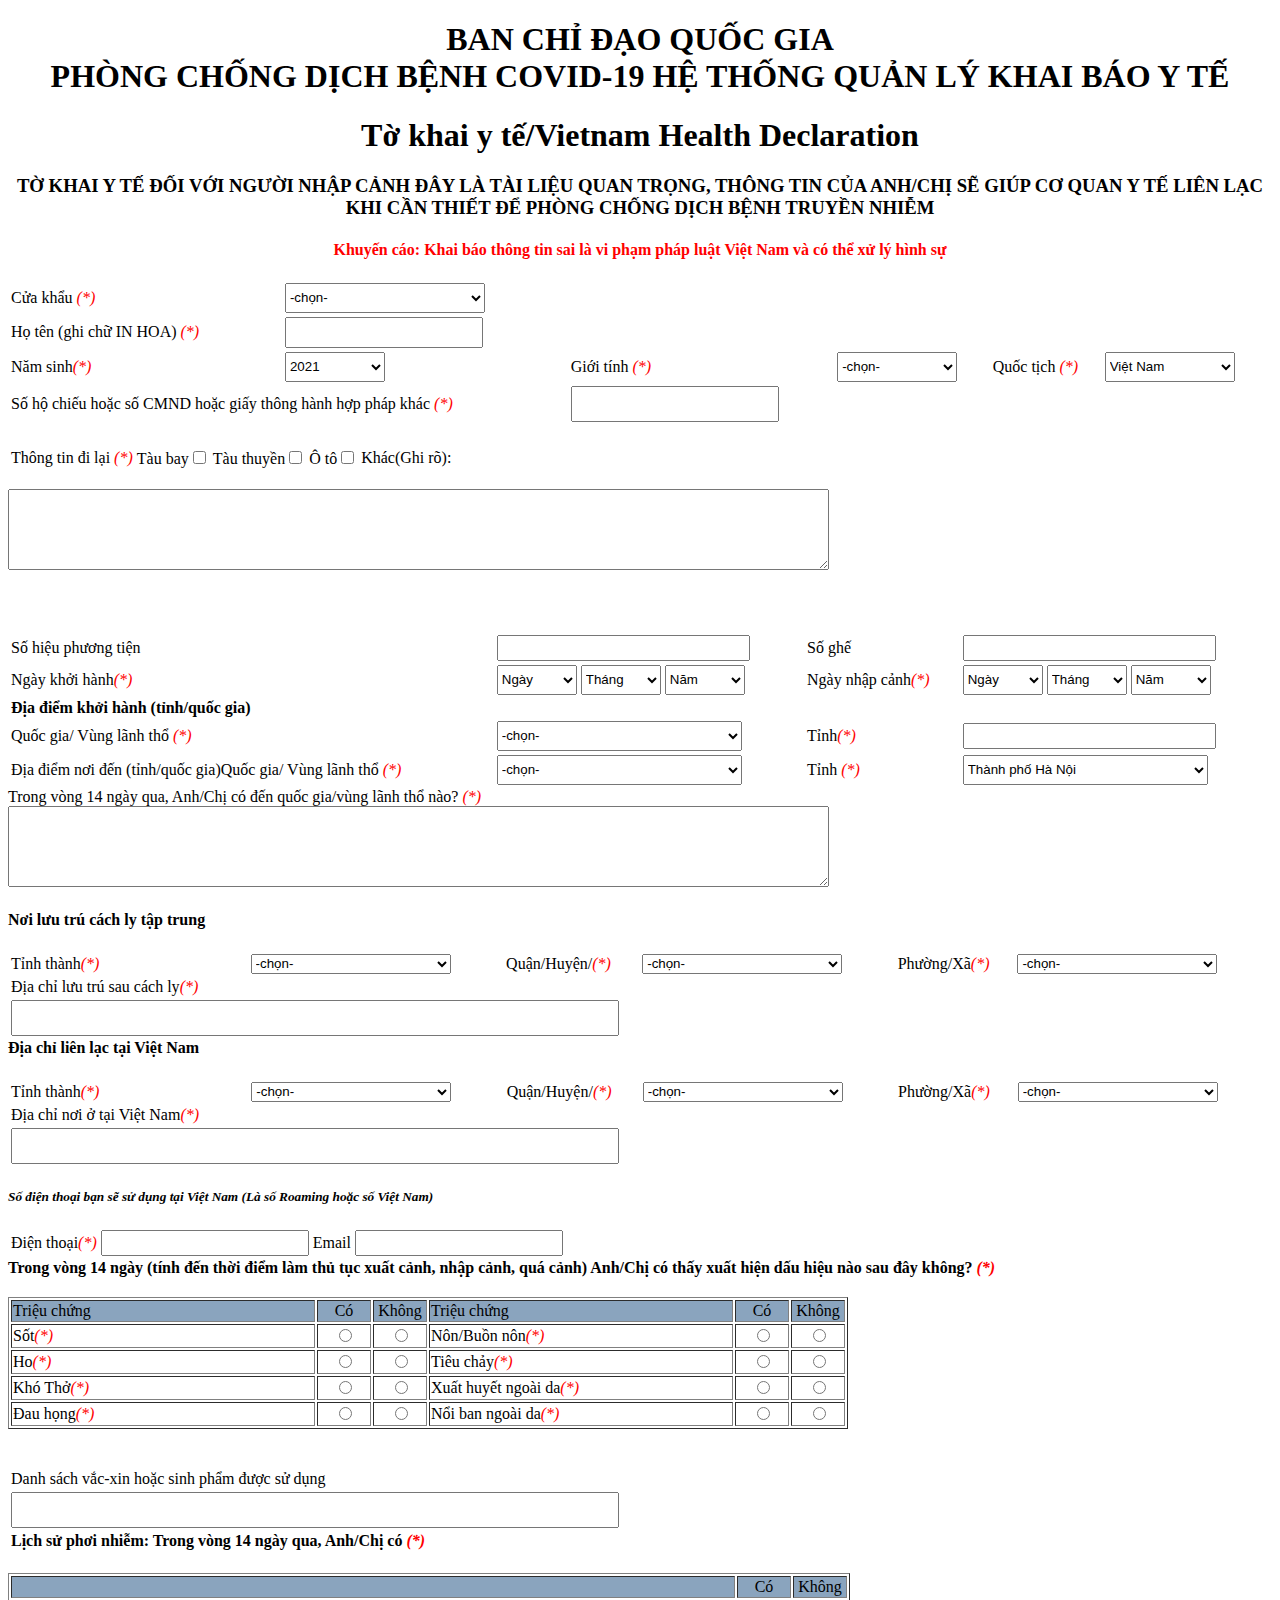
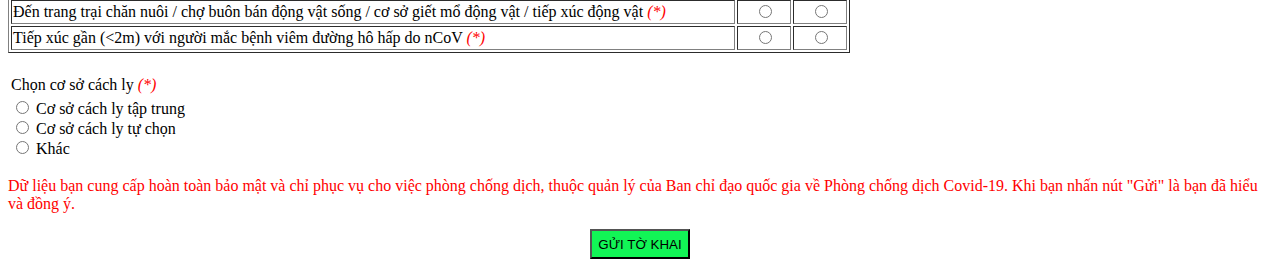
<file: index.html>
<!DOCTYPE html>
<html lang="en">
<head>
    <meta charset="UTF-8">
    <meta http-equiv="X-UA-Compatible" content="IE=edge">
    <meta name="viewport" content="width=device-width, initial-scale=1.0">
    <title>Document</title>
    <link rel="stylesheet" href="style.css">
</head>        
<body>
    <div class="container">
        <h1 style="text-align: center;">
            BAN CHỈ ĐẠO QUỐC GIA<br>
            PHÒNG CHỐNG DỊCH BỆNH COVID-19
            HỆ THỐNG QUẢN LÝ KHAI BÁO Y TẾ</h1>
        <h1 style="text-align: center;">
            Tờ khai y tế/Vietnam Health Declaration
        </h1> 
        <h3 style="text-align: center;">
            TỜ KHAI Y TẾ ĐỐI VỚI NGƯỜI NHẬP CẢNH
            ĐÂY LÀ TÀI LIỆU QUAN TRỌNG, THÔNG TIN CỦA ANH/CHỊ SẼ GIÚP CƠ QUAN Y TẾ LIÊN LẠC KHI CẦN THIẾT ĐỂ PHÒNG CHỐNG DỊCH BỆNH TRUYỀN NHIỄM</h3>
        <h4 style="color:red; text-align: center;" >Khuyến cáo: Khai báo thông tin sai là vi phạm pháp luật Việt Nam và có thể xử lý hình sự</h4>
        <table style="width: 100%">
            <tr>
                <td>Cửa khẩu <span style="color: red;"><i><span style="color: red;"><i>(*)</i></span></i></span></td>
                <td></td>
                <td>
                    <select style="width: 200px; height:30px ;">
                        <option value="Cửa khẩu">-chọn-</option>
                        <option value="Cửa khẩu">A Đớt-</option>
                        <option value="Cửa khẩu">Bu Prăng</option>
                        <option value="Cửa khẩu">Buôn Đôn</option>
                        <option value="Cửa khẩu">Bình Hiệp</option>
                    </select>
                </td>
            </tr>
            <tr>
                <td>Họ tên (ghi chữ IN HOA) <span style="color: red;"><i>(*)</i></span></td>
                <td></td>
                <td>
                    <input type="text"; 
                    style="width: 190px; height: 25px;">
                </td>
            </tr>
            <tr>
                <td>Năm sinh<span style="color: red;"><i>(*)</i></span></td>
                <td></td>
                <td>
                    <select style="width: 100px;;height: 30px; ;">
                        <option value="Năm sinh">2021</option>
                        <option value="Năm sinh">2020</option>
                        <option value="Năm sinh">2019</option>
                        <option value="Năm sinh">2018</option>
                        <option value="Năm sinh">2017</option>
                    </select>
                </td>
                <td>Giới tính <span style="color: red;"><i>(*)</i></span></td>
                <td>
                    <select style="width: 120px;;height: 30px; ;">
                        <option value="Giới tính">-chọn-</option>
                        <option value="Giới tính">Nam</option>
                        <option value="Giới tính">Nữ</option>
                        <option value="Giới tính">Khác</option>
                    </select>
                </td>
                <td>Quốc tịch <span style="color: red;"><i>(*)</i></span></td>
                <td>
                    <select style="width: 130px;;height: 30px; ;">
                        <option value="Quốc tịch">Việt Nam</option>
                        <option value="Quốc tịch">Mỹ</option>
                        <option value="Quốc tịch">Trung Quốc</option>
                        <option value="Quốc tịch">Nhật</option>
                        <option value="Quốc tịch">Hàn Quốc</option>
                    </select>
                </td>
            </tr>
            <tr>
                <td colspan="3">Số hộ chiếu hoặc số CMND hoặc giấy thông hành hợp pháp khác <span style="color: red;"><i>(*)</i></span></td>
                <td><input type="text" name="cmnd"; style="width: 200px; height: 30px"></td>
            </tr>
        </table>
        <table>
            <tr>
                <td>Thông tin đi lại <span style="color: red;"><i>(*)</i></span></td>
                <td>Tàu bay<input type="checkbox";></td>
                <td>Tàu thuyền<input type="checkbox";></td>
                <td>Ô tô<input type="checkbox";></td>
                <td>Khác(Ghi rõ):</td>
            </tr>
        </table>
        <br>
        <table>
            <tr>
                <textarea name="" id="" cols="100%" rows="5"></textarea>
            </tr>
        </table>
        <br>
        <table style="width:100%">
            <tr>
                <td>Số hiệu phương tiện</td>
                <td>
                    <input type="text"; style="width:80%; height:20px">
                </td>
                <td>Số ghế</td>
                <td>
                    <input type="text"; style="width:80%; height:20px">
                </td>
            </tr>
            <tr>
                <td>Ngày khởi hành<span style="color: red;"><i>(*)</i></span></td>
                <td>
                    <select name="Ngày "; style="width:80px; height:30px">
                        <option value="Ngày ">Ngày</option>
                        <option value="Ngày ">1</option>
                        <option value="Ngày ">2</option>
                        <option value="Ngày ">3</option>
                        <option value="Ngày ">4</option>
                        <option value="Ngày ">5</option>
                        <option value="Ngày ">6</option>
                        <option value="Ngày ">7</option>
                        <option value="Ngày ">8</option>
                        <option value="Ngày ">9</option>
                        <option value="Ngày ">10</option>
                        <option value="Ngày ">11</option>
                        <option value="Ngày ">12</option>
                        <option value="Ngày ">13</option>
                        <option value="Ngày ">14</option>
                        <option value="Ngày ">15</option>
                        <option value="Ngày ">16</option>
                        <option value="Ngày ">17</option>
                        <option value="Ngày ">18</option>
                        <option value="Ngày ">19</option>
                        <option value="Ngày ">20</option>
                        <option value="Ngày ">21</option>
                        <option value="Ngày ">22</option>
                        <option value="Ngày ">23</option>
                        <option value="Ngày ">24</option>
                        <option value="Ngày ">25</option>
                        <option value="Ngày ">26</option>
                        <option value="Ngày ">27</option>
                        <option value="Ngày ">28</option>
                        <option value="Ngày ">29</option>
                        <option value="Ngày ">30</option>
                        <option value="Ngày ">31</option>
                    </select>
                    <select name="Tháng"; style="width:80px; height:30px">
                        <option value="Tháng">Tháng</option>
                        <option value="Tháng">2</option>
                        <option value="Tháng">3</option>
                        <option value="Tháng">4</option>
                        <option value="Tháng">5</option>
                        <option value="Tháng">6</option>
                        <option value="Tháng">7</option>
                        <option value="Tháng">8</option>
                        <option value="Tháng">9</option>
                        <option value="Tháng">11</option>
                        <option value="Tháng">11</option>
                        <option value="Tháng">12</option>
                    </select>
                    <select name="Năm"; style="width:80px; height:30px">
                        <option value="Năm">Năm</option>
                        <option value="Năm">2022</option>
                        <option value="Năm">2021</option>
                        <option value="Năm">2020</option>
                    </select>
                </td>
                <td>Ngày nhập cảnh<span style="color: red;"><i>(*)</i></span></td>
                <td>
                    <select name="Ngày "; style="width:80px; height:30px">
                        <option value="Ngày ">Ngày</option>
                        <option value="Ngày ">1</option>
                        <option value="Ngày ">2</option>
                        <option value="Ngày ">3</option>
                        <option value="Ngày ">4</option>
                        <option value="Ngày ">5</option>
                        <option value="Ngày ">6</option>
                        <option value="Ngày ">7</option>
                        <option value="Ngày ">8</option>
                        <option value="Ngày ">9</option>
                        <option value="Ngày ">10</option>
                        <option value="Ngày ">11</option>
                        <option value="Ngày ">12</option>
                        <option value="Ngày ">13</option>
                        <option value="Ngày ">14</option>
                        <option value="Ngày ">15</option>
                        <option value="Ngày ">16</option>
                        <option value="Ngày ">17</option>
                        <option value="Ngày ">18</option>
                        <option value="Ngày ">19</option>
                        <option value="Ngày ">20</option>
                        <option value="Ngày ">21</option>
                        <option value="Ngày ">22</option>
                        <option value="Ngày ">23</option>
                        <option value="Ngày ">24</option>
                        <option value="Ngày ">25</option>
                        <option value="Ngày ">26</option>
                        <option value="Ngày ">27</option>
                        <option value="Ngày ">28</option>
                        <option value="Ngày ">29</option>
                        <option value="Ngày ">30</option>
                        <option value="Ngày ">31</option>
                    </select>
                    <select name="Tháng"; style="width:80px; height:30px">
                        <option value="Tháng">Tháng</option>
                        <option value="Tháng">2</option>
                        <option value="Tháng">3</option>
                        <option value="Tháng">4</option>
                        <option value="Tháng">5</option>
                        <option value="Tháng">6</option>
                        <option value="Tháng">7</option>
                        <option value="Tháng">8</option>
                        <option value="Tháng">9</option>
                        <option value="Tháng">11</option>
                        <option value="Tháng">11</option>
                        <option value="Tháng">12</option>
                    </select>
                    <select name="Năm"; style="width:80px; height:30px">
                        <option value="Năm">Năm</option>
                        <option value="Năm">2022</option>
                        <option value="Năm">2021</option>
                        <option value="Năm">2020</option>
                    </select> 
                </td>
            </tr>
            <tr>
                <td><strong>Địa điểm khởi hành (tỉnh/quốc gia)</strong></td>
            </tr>
            <tr>
                <td>Quốc gia/ Vùng lãnh thổ <span style="color: red;"><i>(*)</i></span></td>
                <td>
                    <select name="Quốc gia"; style="width:80%; height:30px">
                        <option value="Quốc gia">-chọn-</option>
                        <option value="Quốc gia">Nhật Bản</option>
                        <option value="Quốc gia">Việt Nam</option>
                        <option value="Quốc gia">Trung Quốc</option>
                        <option value="Quốc gia">Mỹ</option>
                        <option value="Quốc gia">Hàn Quốc</option>
                    </select>
                </td>
                <td>Tỉnh<span style="color: red;"><i>(*)</i></span></td>
                <td>
                    <input type="text"; style="width:80%; height:20px">
                </td>
            <tr>
                <td>Địa điểm nơi đến (tỉnh/quốc gia)Quốc gia/ Vùng lãnh thổ <span style="color: red;"><i>(*)</i></span></td>
                <td>
                    <select name="Việt Nam"; style="width:80%; height:30px">
                        <option value="Quốc gia">-chọn-</option>
                        <option value="Quốc gia">Nhật Bản</option>
                        <option value="Quốc gia">Việt Nam</option>
                        <option value="Quốc gia">Trung Quốc</option>
                        <option value="Quốc gia">Mỹ</option>
                        <option value="Quốc gia">Hàn Quốc</option>
                    </select>
                </td>
                <td>Tỉnh <span style="color: red;"><i>(*)</i></span></td>
                <td>
                    <select name="Thành phố"; style="width:80%; height:30px">
                        <option value="Thành phố">Thành phố Hà Nội</option>
                        <option value="Thành phố">Thành phố Hồ Chí Minh</option>
                        <option value="Thành phố">Tỉnh Hải Phòng</option>
                        <option value="Thành phố">Tỉnh Thừa Thiên Huế</option>
                        <option value="Thành phố">Tỉnh Hải Dương</option>
                </td>
            </tr>
        </table>
        <table>
            <tr>Trong vòng 14 ngày qua, Anh/Chị có đến quốc gia/vùng lãnh thổ nào? <span style="color: red;"><i>(*)</i></span></tr>
            <tr>
                <textarea name="" id="" cols="100%" rows="5"></textarea>
            </tr>
        </table>
        <table style="width:100%">
            <tr><strong>Nơi lưu trú cách ly tập trung</strong></tr>
            <tr>
                <td>Tỉnh thành<span style="color: red;"><i>(*)</i></span></td>
                <td>
                    <select name="Tỉnh"; style=" width:200px; height:20px">
                        <option value="Tỉnh">-chọn-</option>
                    </select>
                </td>
                <td>Quận/Huyện/<span style="color: red;"><i>(*)</i></span></td>
                <td>
                    <select name="Quận/Huyện"; style=" width:200px; height:20px">
                        <option value="Quận/Huyện">-chọn-</option>
                    </select>
                </td>
                <td>Phường/Xã<span style="color: red;"><i>(*)</i></span></td>
                <td>
                    <select name="Phường/Xã"; style=" width:200px; height:20px">
                        <option value="Phường/Xã">-chọn-</option>
                    </select>
                </td>
            </tr>
            <tr>
                <td>Địa chỉ lưu trú sau cách ly<span style="color: red;"><i>(*)</i></span></td>
            </tr>
            <tr>
                <td colspan="6">
                    <input type="text"; style="width:600px;height: 30px;">
                </td>
            </tr>
        </table>
        <table style="width:100%">
            <tr><strong>Địa chỉ liên lạc tại Việt Nam</strong></tr>
            <tr>
                <td>Tỉnh thành<span style="color: red;"><i>(*)</i></span></td>
                <td>
                    <select name="Tỉnh"; style=" width:200px; height:20px">
                        <option value="Tỉnh">-chọn-</option>
                    </select>
                </td>
                <td>Quận/Huyện/<span style="color: red;"><i>(*)</i></span></td>
                <td>
                    <select name="Quận/Huyện"; style=" width:200px; height:20px">
                        <option value="Quận/Huyện">-chọn-</option>
                    </select>
                </td>
                <td>Phường/Xã<span style="color: red;"><i>(*)</i></span></td>
                <td>
                    <select name="Phường/Xã"; style=" width:200px; height:20px">
                        <option value="Phường/Xã">-chọn-</option>
                    </select>
                </td>
            </tr>
            <tr>
                <td>Địa chỉ nơi ở tại Việt Nam<span style="color: red;"><i>(*)</i></span></td>
            </tr>
            <tr>
                <td colspan="6">
                    <input type="text"; style="width:600px;height: 30px;">
                </td>
            </tr>
        </table>
        <table>
            <h5><i>Số điện thoại bạn sẽ sử dụng tại Việt Nam (Là số Roaming hoặc số Việt Nam)</i></h5>
            <tr>
                <td>Điện thoại<span style="color: red;"><i>(*)</i></span></td>
                <td>
                    <input type="text"; style="width:200px;height:20px">
                </td>
                <td>Email</td>
                <td>
                <input type="text"; style="width:200px;height:20px">
                </td>    
            </tr>
        </table>
        <strong>Trong vòng 14 ngày (tính đến thời điểm làm thủ tục xuất cảnh, nhập cảnh, quá cảnh) Anh/Chị có thấy xuất hiện dấu hiệu nào sau đây không? <span style="color: red;"><i>(*)</i></span></strong>
        <table style="height: 20px;" border="1">
            <tr style="background-color: rgb(138, 164, 190);">
                <td style="width: 300px;">Triệu chứng</td>
                <td style="width: 50px; text-align: center;">Có</td>
                <td style="width: 50px;text-align: center;">Không</td>
                <td style="width: 300px;">Triệu chứng</td>
                <td style="width: 50px;text-align: center;">Có</td>
                <td style="width: 50px;text-align: center;">Không</td>
            </tr>
            <tr>
                <td style="width: 300px;">Sốt<span style="color: red;"><i>(*)</i></span></td>
                <td style="width: 50px;text-align: center;">
                    <input type="radio" name="click1" id="Có">
                    <label for="click"></label>
                </td>
                <td style="width: 50px;text-align: center;">
                    <input type="radio" name="click1" id="Không">
                    <label for="click"></label>
                </td>
                <td style="width: 300px;">Nôn/Buồn nôn<span style="color: red;"><i>(*)</i></span></td>
                <td style="width: 50px;text-align: center;">
                    <input type="radio" name="click2" id="Có">
                    <label for="click"></label>
                </td>
                <td style="width: 50px;text-align: center;">
                    <input type="radio" name="click2" id="Không">
                    <label for="click"></label>
                </td>
            </tr>
            <tr>
                <td style="width: 300px;">Ho<span style="color: red;"><i>(*)</i></span></td>
                <td style="width: 50px;text-align: center;">
                    <input type="radio" name="click3" id="Có">
                    <label for="click"></label>
                </td>
                <td style="width: 50px;text-align: center;">
                    <input type="radio" name="click3" id="Không">
                    <label for="click"></label>
                </td>
                <td style="width: 300px;">Tiêu chảy<span style="color: red;"><i>(*)</i></span></td>
                <td style="width: 50px;text-align: center;">
                    <input type="radio" name="click4" id="Có">
                    <label for="click"></label>
                </td>
                <td style="width: 50px;text-align: center;">
                    <input type="radio" name="click4" id="Không">
                    <label for="click"></label>
                </td>
            </tr>
            <tr>
                <td style="width: 300px;">Khó Thở<span style="color: red;"><i>(*)</i></span></td>
                <td style="width: 50px;text-align: center;">
                    <input type="radio" name="click5" id="Có">
                    <label for="click"></label>
                </td>
                <td style="width: 50px;text-align: center;">
                    <input type="radio" name="click5" id="Không">
                    <label for="click"></label>
                </td>
                <td style="width: 300px;">Xuất huyết ngoài da<span style="color: red;"><i>(*)</i></span></td>
                <td style="width: 50px;text-align: center;">
                    <input type="radio" name="click6" id="Có">
                    <label for="click"></label>
                </td>
                <td style="width: 50px;text-align: center;">
                    <input type="radio" name="click6" id="Không">
                    <label for="click"></label>
                </td>
            </tr>
            <tr>
                <td style="width: 300px;">Đau họng<span style="color: red;"><i>(*)</i></span></td>
                <td style="width: 50px;text-align: center;">
                    <input type="radio" name="click7" id="Có">
                    <label for="click"></label>
                </td>
                <td style="width: 50px;text-align: center;">
                    <input type="radio" name="click7" id="Không">
                    <label for="click"></label>
                </td>
                <td style="width: 300px;">Nổi ban ngoài da<span style="color: red;"><i>(*)</i></span></td>
                <td style="width: 50px;text-align: center;">
                    <input type="radio" name="click8" id="Có">
                    <label for="click"></label>
                </td>
                <td style="width: 50px;text-align: center;">
                    <input type="radio" name="click8" id="Không">
                    <label for="click"></label>
                </td>
            </tr>
        </table>
        <br>
        <table>
            <tr>
                <td>Danh sách vắc-xin hoặc sinh phẩm được sử dụng</td>
            </tr>
            <tr>
                <td colspan="6">
                    <input type="text"; style="width:600px;height: 30px;">
                </td>
            </tr>
            <tr>
                <td><strong>Lịch sử phơi nhiễm: Trong vòng 14 ngày qua, Anh/Chị có <span style="color: red;"><i>(*)</i></span></strong></td>
            </tr>
        </table>
        <table style="height: 20px;" border="1">
            <tr style="background-color: rgb(138, 164, 190);">
                <td style="width: 720px"; ></td>
                <td style="width: 50px; text-align: center;">Có</td>
                <td style="width: 50px;text-align: center;">Không</td>
            </tr>
            <tr>
                <td>Đến trang trại chăn nuôi / chợ buôn bán động vật sống / cơ sở giết mổ động vật / tiếp xúc động vật <span style="color: red;"><i>(*)</i></span></td>
                <td style="width: 50px;text-align: center;">
                    <input type="radio" name="click9" id="Có">
                    <label for="click"></label>
                </td>
                <td style="width: 50px;text-align: center;">
                    <input type="radio" name="click9" id="Không">
                    <label for="click"></label>
                </td>
            </tr>
            <tr>
                <td>Tiếp xúc gần (<2m) với người mắc bệnh viêm đường hô hấp do nCoV <span style="color: red;"><i>(*)</i></span></td>
                <td style="width: 50px;text-align: center;">
                    <input type="radio" name="click10" id="Có">
                    <label for="click"></label>
                </td>
                <td style="width: 50px;text-align: center;">
                    <input type="radio" name="click10" id="Không">
                    <label for="click"></label>
                </td>
            </tr>
        </table>
        <table>    
            <tr>
                <td>Chọn cơ sở cách ly <span style="color: red;"><i>(*)</i></span></td>
            </tr>
            <tr>
                <td>
                <input type="radio" name="location" value="Cơ sở cách ly tập trung">
                <label for="Cơ sở cách ly tập trung">Cơ sở cách ly tập trung</label><br>
                <input type="radio" name="location" value="Cơ sở cách ly tự chọn">
                <label for="Cơ sở cách ly tự chọn">Cơ sở cách ly tự chọn</label><br>
                <input type="radio" name="location" value="Khác">
                <label for="Khác">Khác</label>
                </td>
            </tr>
        </table>
        <p style="color: red;">Dữ liệu bạn cung cấp hoàn toàn bảo mật và chỉ phục vụ cho việc phòng chống dịch, thuộc quản lý của Ban chỉ đạo quốc gia về Phòng chống dịch Covid-19. Khi bạn nhấn nút "Gửi" là bạn đã hiểu và đồng ý.</p>
        <p style="text-align: center"><input style="background-color: rgb(18, 245, 86); width:100px;height:30px" type="submit" value="GỬI TỜ KHAI"></p>
    </div>
    
</body>
</html>
</file>
<file: style.css>
label{
    margin-bottom: 10px;
}

.col-lg-6 {
    margin-top: 30px;
}

.btn-primary {
    color: #0d6efd;
    background-color: white;
    border-color: #0d6efd;
    margin-top: 30px;
}
table{
    margin-top: 20px;
}
</file>
